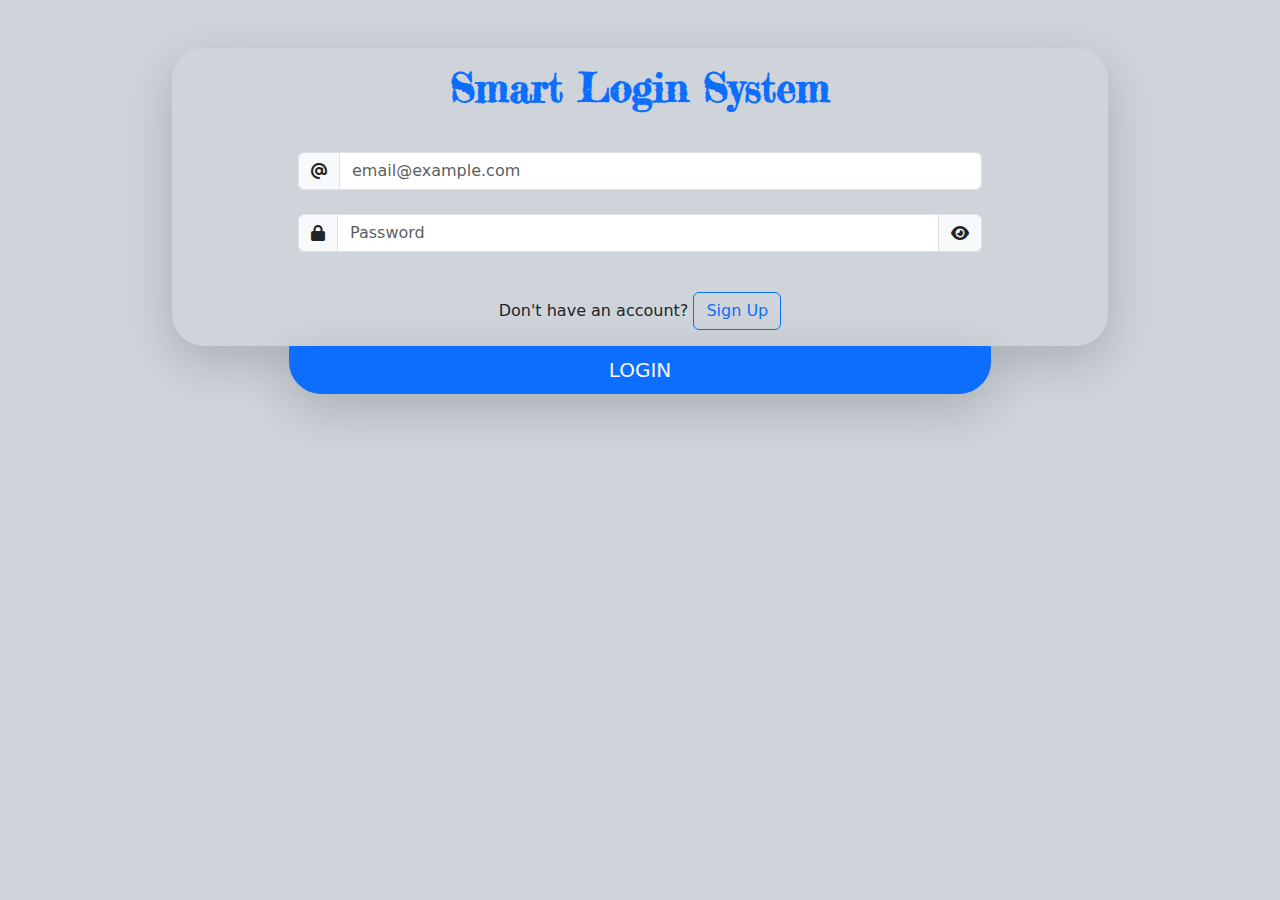
<file: index.html>
<!DOCTYPE html>
<html lang="en">

<head>
    <meta charset="UTF-8">
    <meta name="viewport" content="width=device-width, initial-scale=1.0">
    <title>Login Page</title>
    <link rel="preconnect" href="https://fonts.googleapis.com">
    <link rel="preconnect" href="https://fonts.gstatic.com" crossorigin>
    <link href="https://fonts.googleapis.com/css2?family=Fredericka+the+Great&display=swap" rel="stylesheet">
    <link rel="stylesheet" href="css/all.min.css">
    <link rel="stylesheet" href="css/bootstrap.min.css">
    <link rel="stylesheet" href="css/style.css">
</head>

<body class="bg-dark-subtle">
    <div class="container over text-center w-75 ">
        <div
            class="container text-center d-flex justify-content-center align-items-center flex-column shadow-lg mt-5 rounded-5">
            <h1 class="fw-bolder text-primary my-3">Smart Login System</h1>
            <div class="input-group my-4 w-75">
                <span class="input-group-text" id="basic-addon1"><i class="fa-solid fa-at"></i></span>
                <input id="email" type="email" class="form-control" placeholder="email@example.com">
            </div>
            <div class="input-group mb-4 w-75">
                <span class="input-group-text" id="basic-addon1"><i class="fa-solid fa-lock"></i></span>
                <input id="password" type="password" class="form-control" placeholder="Password" autocomplete="off">
                <button class="input-group-text" id="passwordVisiablity"><i class="fa-solid fa-eye"></i></button>
            </div>
            <div id="ValidationBoxInfo" class="text-danger"></div>
            <div class="my-3">
                <span>Don't have an account?</span>
                <a class="btn btn-outline-primary" href="signup.html">Sign Up</a>
            </div>
        </div>
        <a class="btn btn-lg btn-primary w-75 rounded-0 rounded-bottom-5 shadow-lg text-light" id="login">LOGIN</a>
    </div>
    <script src="js/bootstrap.bundle.min.js"></script>
    <script src="js/index.js"></script>
</body>

</html>
</file>
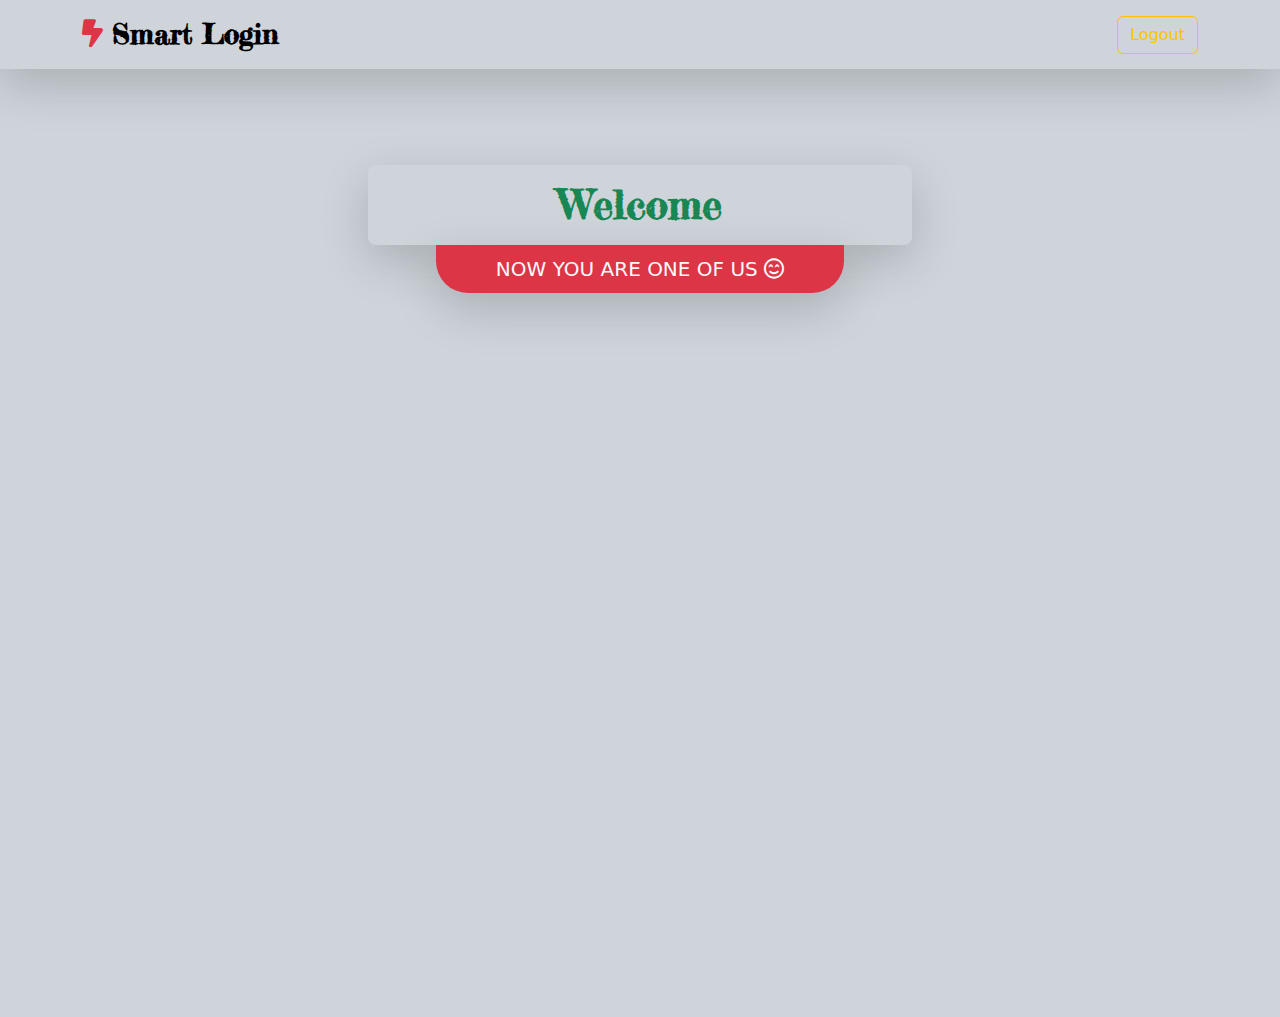
<file: Home.html>
<!DOCTYPE html>
<html lang="en">

<head>
    <meta charset="UTF-8">
    <meta name="viewport" content="width=device-width, initial-scale=1.0">
    <title>Login Page</title>
    <link rel="preconnect" href="https://fonts.googleapis.com">
    <link rel="preconnect" href="https://fonts.gstatic.com" crossorigin>
    <link href="https://fonts.googleapis.com/css2?family=Fredericka+the+Great&display=swap" rel="stylesheet">
    <link rel="stylesheet" href="css/all.min.css">
    <link rel="stylesheet" href="css/bootstrap.min.css">
    <link rel="stylesheet" href="css/style.css">
</head>

<body class="bg-dark-subtle p-0 m-0">
    <div class="container-fluid shadow-lg">
        <nav class="navbar navbar-expand-lg">
            <div class="container">
                <a class="navbar-brand fs-3" href="#">
                    <i class="fa-solid fa-bolt-lightning text-danger"></i>
                    <span class="fw-bolder">Smart Login</span>
                </a>
                <button class="btn btn-outline-warning" id="logout">Logout</button>
            </div>
        </nav>
    </div>
    <div class="container over text-center w-50 vh-100 mt-5 p-5">
        <div
            class="container text-center d-flex justify-content-center align-items-center flex-column shadow-lg rounded-3">
            <h1 class="fw-bolder text-success my-3">
                <span>Welcome</span>
                <span class="text-danger" id="userName"></span>
            </h1>
        </div>
        <button class="btn btn-lg bg-danger w-75 rounded-0 rounded-bottom-5 shadow-lg text-light " id="">NOW YOU ARE ONE
            OF US <i class="fa-regular fa-face-smile-beam"></i></button>
    </div>
    <script src="js/bootstrap.bundle.min.js"></script>
    <script src="js/home.js"></script>
</body>

</html>
</file>
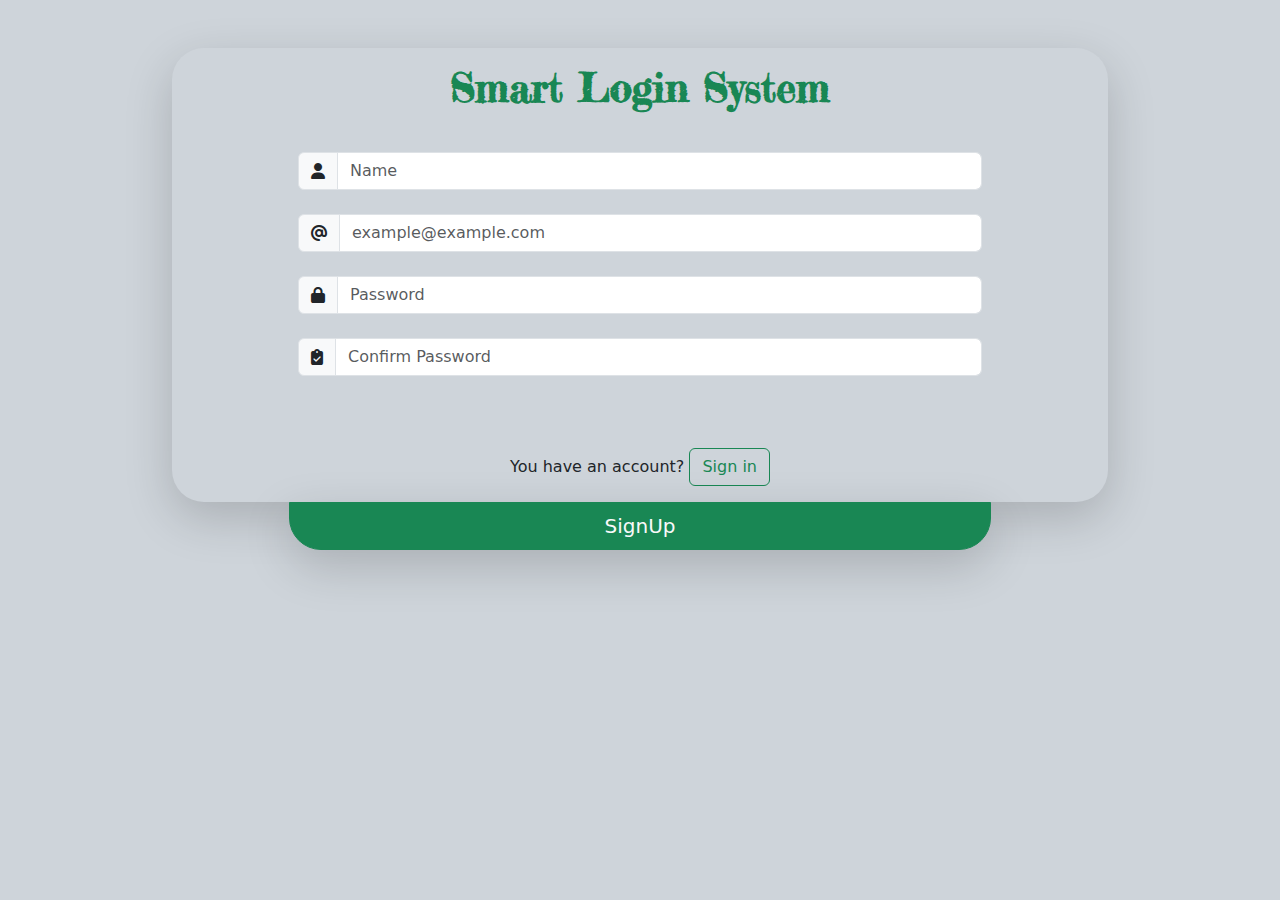
<file: signup.html>
<!DOCTYPE html>
<html lang="en">

<head>
    <meta charset="UTF-8">
    <meta name="viewport" content="width=device-width, initial-scale=1.0">
    <title>Login Page</title>
    <link rel="preconnect" href="https://fonts.googleapis.com">
    <link rel="preconnect" href="https://fonts.gstatic.com" crossorigin>
    <link href="https://fonts.googleapis.com/css2?family=Fredericka+the+Great&display=swap" rel="stylesheet">
    <link rel="stylesheet" href="css/all.min.css">
    <link rel="stylesheet" href="css/bootstrap.min.css">
    <link rel="stylesheet" href="css/style.css">
</head>

<body class="bg-dark-subtle">
    <div class="container over text-center w-75 ">
        <form
            class="container text-center d-flex justify-content-center align-items-center flex-column shadow-lg mt-5 rounded-5">
            <h1 class="fw-bolder text-success my-3">Smart Login System</h1>
            <div class="input-group my-4 w-75">
                <span class="input-group-text"><i class="fa-solid fa-user"></i></span>
                <input id="name" type="text" class="form-control" placeholder="Name" autocomplete="off">
            </div>
            <div class="input-group mb-4 w-75">
                <span class="input-group-text"><i class="fa-solid fa-at"></i></span>
                <input id="email" type="email" class="form-control" placeholder="example@example.com" autocomplete="off">
            </div>
            <div class="input-group mb-4 w-75">
                <span class="input-group-text"><i class="fa-solid fa-lock"></i></span>
                <input id="password" type="password" class="form-control" placeholder="Password" autocomplete="off">
            </div>
            <div class="input-group mb-4 w-75">
                <span class="input-group-text"><i class="fa-solid fa-clipboard-check"></i></span>
                <input id="confirmPassword" type="password" class="form-control" placeholder="Confirm Password" autocomplete="off">
            </div>
            <ul id="ValidationBoxInfo" class="fw-bolder text-danger my-3 text-start"></ul>
            <div class="my-3">
                <span>You have an account?</span>
                <a class="btn btn-outline-success" href="index.html">Sign in</a>
            </div>
        </form>
        <button class="btn btn-lg btn-success w-75 rounded-0 rounded-bottom-5 shadow-lg text-light"
            id="signUp">SignUp</button>
        <div id="registrationAlert" class="bg-black bg-opacity-75 position-absolute start-0 end-0 top-0 bottom-0 d-none z-3">
            <div class="d-flex justify-content-center align-items-center vh-100">
                <h6 class="text-success fs-3 bg-light p-4 rounded-4">
                    <span>Registration Done</span>
                    <button class="btn btn-lg btn-success w-25 text-light mt-4" id="ok">OK</button>
                </h6>
            </div>
        </div>
    </div>
    <script src="js/bootstrap.bundle.min.js"></script>
    <script src="js/signup.js"></script>
</body>

</html>
</file>
<file: css/style.css>
h1, .navbar-brand span {
    font-family: 'Fredericka the Great', cursive;
  }
</file>
